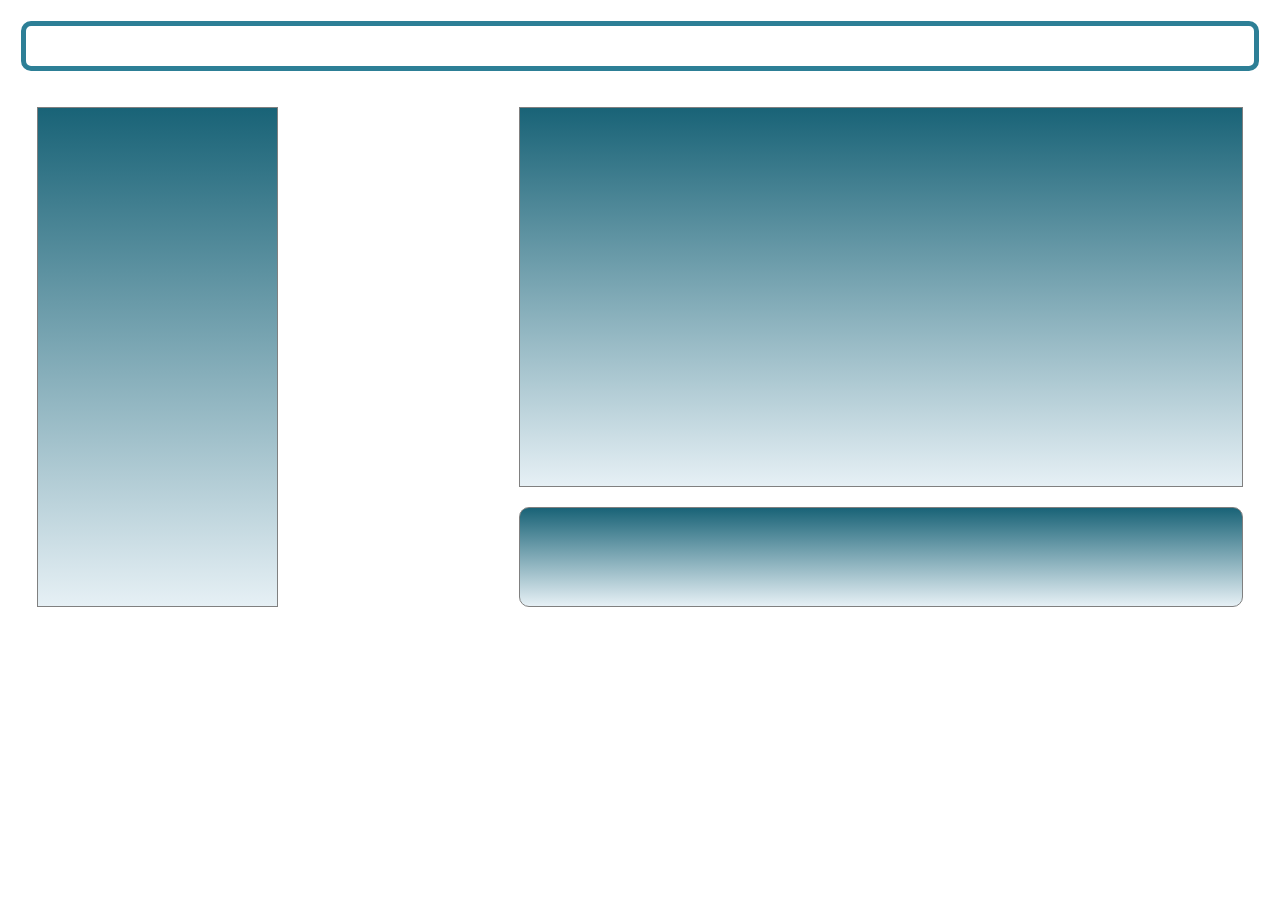
<file: index.html>
<!DOCTYPE html>
<html>
<head>
	<title>Homework_14</title>
	<link rel='stylesheet' href='./src/styles.css'>
  <link href="https://fonts.googleapis.com/css?family=Acme&display=swap" rel="stylesheet">
  <script src='./src/getUsers.js'></script>
  <!-- <script src='./src/getDescription.js'></script> -->
</head>
<body>
  <header class="main">
    <div class="main_item">
    	<a href="./login.html" >Log in</a>
      	<a href="./register.html" >Register</a>
    </div>
  </header>
  <nav class="container">
    <aside class="container_item-left" id='content'></aside>
    <section class="container_item-right">
      <div class="right_item-main" id="description"></div>
      <footer></footer>
    </section>
  </nav>
  
</body>
</html>
</file>
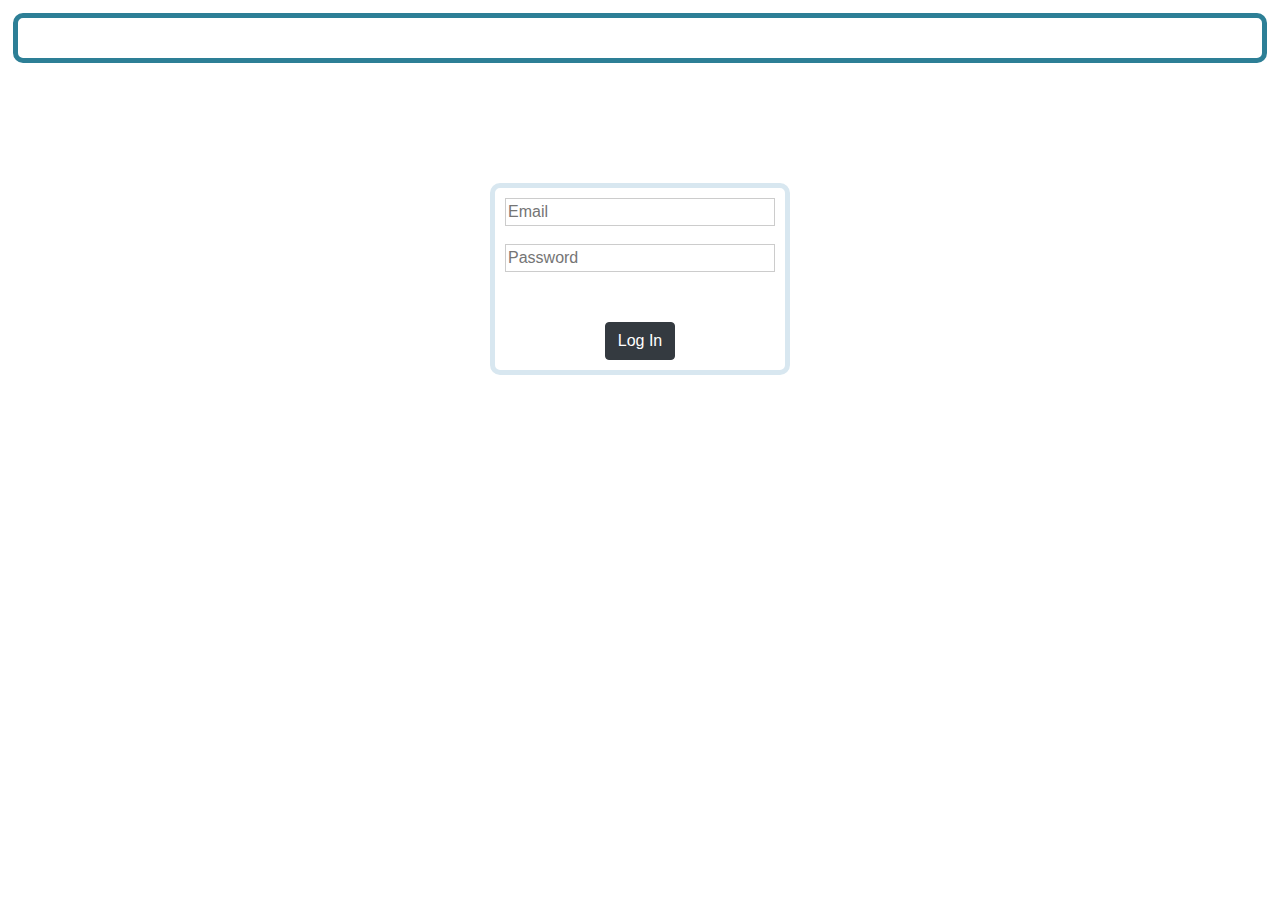
<file: login.html>
<!DOCTYPE html>
<html>
<head>
	<title>Homework_1</title>
	<link rel='stylesheet' href='./src/styles.css'>
  <link href="https://fonts.googleapis.com/css?family=Acme&display=swap" rel="stylesheet">
  <link rel="stylesheet" href="https://stackpath.bootstrapcdn.com/bootstrap/4.3.1/css/bootstrap.min.css" integrity="sha384-ggOyR0iXCbMQv3Xipma34MD+dH/1fQ784/j6cY/iJTQUOhcWr7x9JvoRxT2MZw1T" crossorigin="anonymous">

</head>
<body>
  <header class="main">
    <div class="main_item">
  	   <a href="./index.html" >Home</a>
       <a href="./register.html" >Register</a>
    </div>
  </header>
  <nav class="container_log">
    <form class="login" onclick="event.preventDefault()">
    	<input type="email" placeholder="Email" class='reg' id='email' />
      <input type="password" placeholder="Password" class='reg' id='password' />
     	<button class="btn btn-dark"  onclick="login()"> Log In </button>
    </form>
  </nav>
  <script src='./src/login.js'></script>
</body>
</html>
</file>
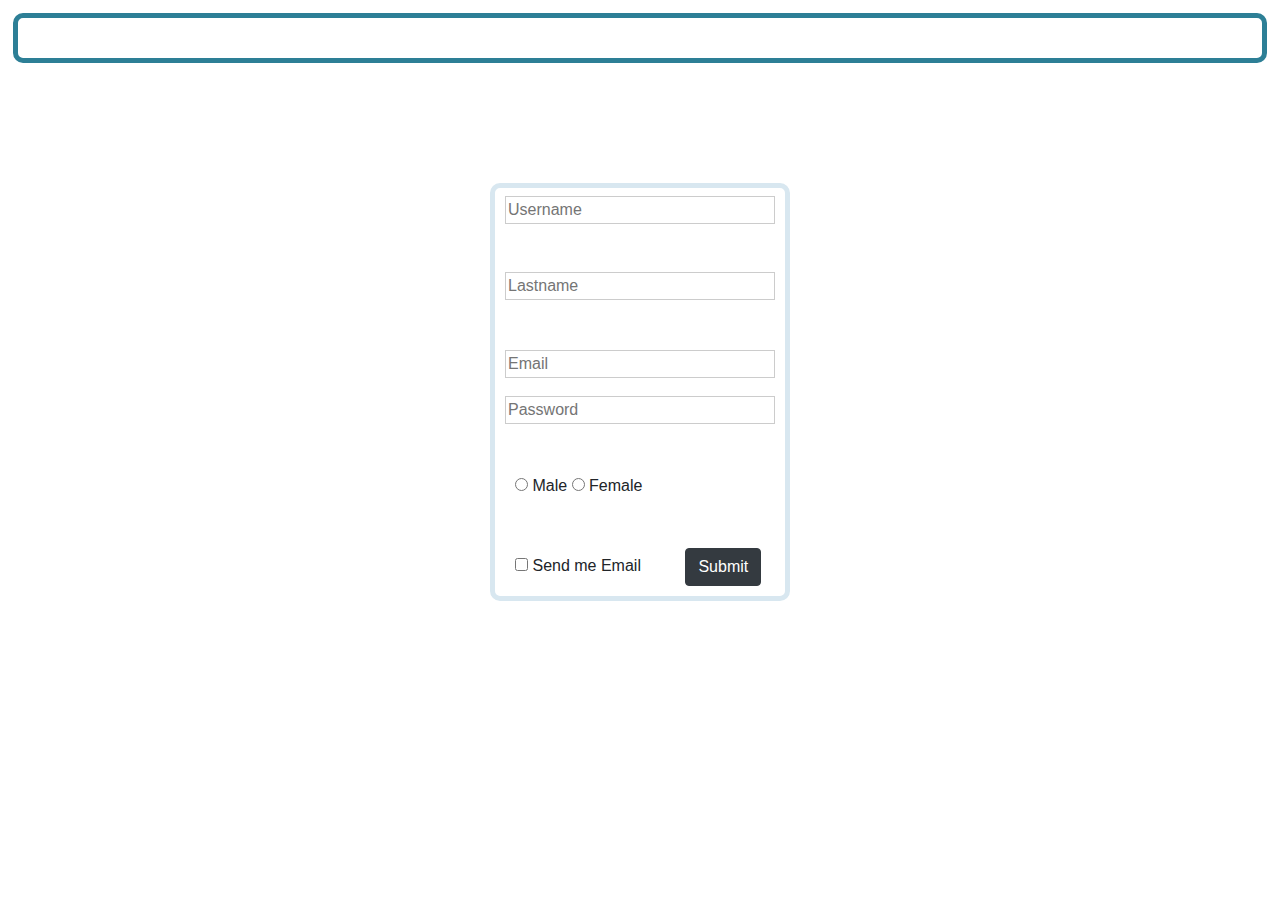
<file: register.html>
<!DOCTYPE html>
<html>
<head>
	<title>Homework_2</title>
	<link rel='stylesheet' href='./src/styles.css'>
	<link href="https://fonts.googleapis.com/css?family=Acme&display=swap" rel="stylesheet">
	<link rel="stylesheet" href="https://stackpath.bootstrapcdn.com/bootstrap/4.3.1/css/bootstrap.min.css" integrity="sha384-ggOyR0iXCbMQv3Xipma34MD+dH/1fQ784/j6cY/iJTQUOhcWr7x9JvoRxT2MZw1T" crossorigin="anonymous">

</head>
<body>
  <header class="main">
    <div class="main_item">
      	<a href="./index.html">Home</a>
      	<a href="./login.html">Log in</a>
    </div>
  </header>
  	<div class="container_register">
      <form class="register" onsubmit="event.preventDefault()">
        	<input type="text" placeholder="Username" class='reg' id='name' />
        	<input type="text" placeholder="Lastname" class='reg' id='lastname' />
        	<input type="email" placeholder="Email" class='reg' id='email' />
        	<input type="password" placeholder="Password" class='reg' id='password' />
        	<div class="wrapper">
      	  		<input type="radio" name="contact"  /> <p class="input_after">Male</p>
      	  		<input type="radio" name="contact" /> <p class="input_after">Female</p>
          	</div>
        	<div class="wrapper submit">
      	  		<input type="checkbox" /> <p class="input_after email">Send me Email</p>
      	    	<button class="btn btn-dark" id='submit' onclick="register()">Submit</button>
      	  	</div>
      </form>
	</div>
	<script src='./src/register.js'></script>
</body>
</html>
</file>
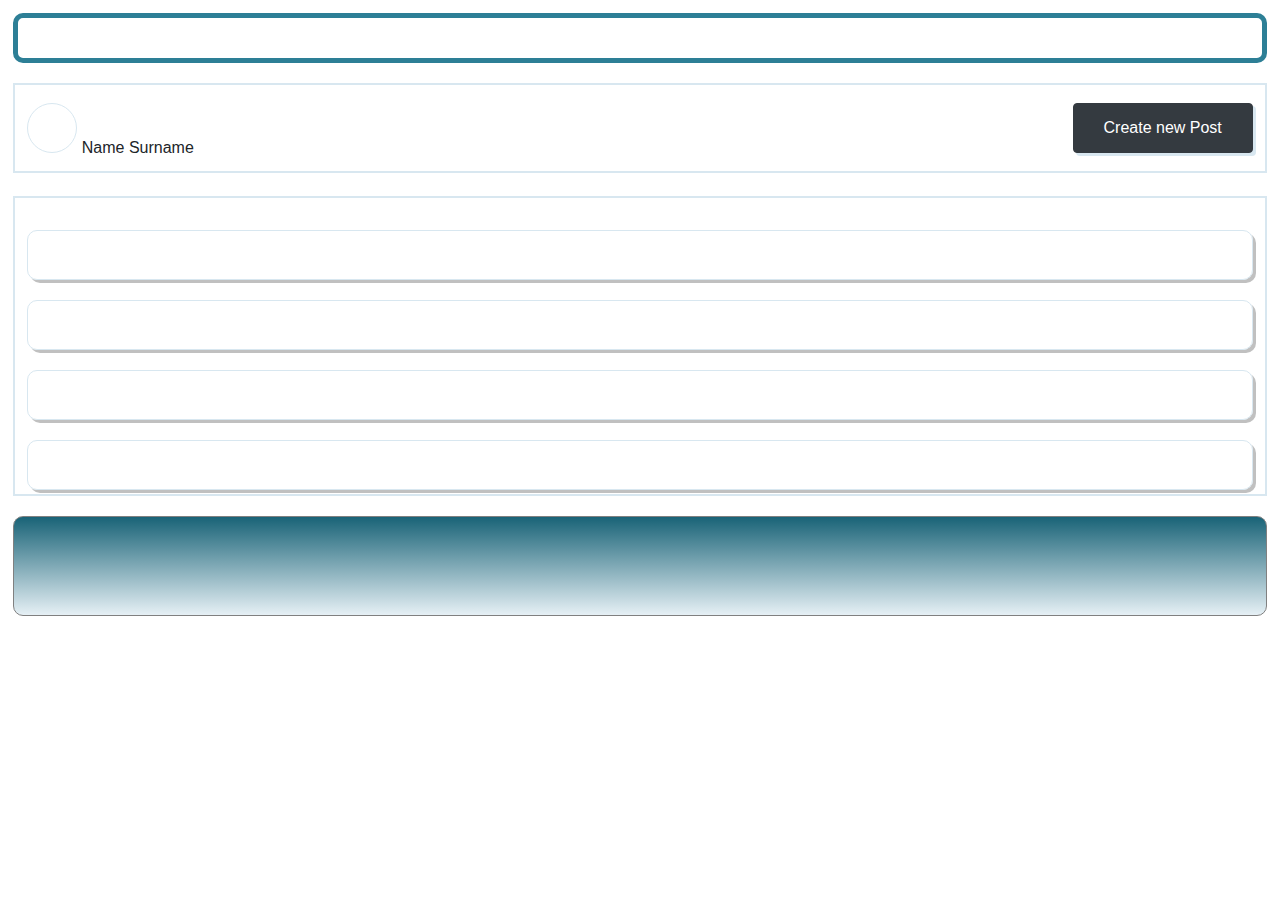
<file: workspace.html>
<!DOCTYPE html>
<html lang="en">
<head>
    <meta charset="UTF-8">
    <meta name="viewport" content="width=device-width, initial-scale=1.0">
    <meta http-equiv="X-UA-Compatible" content="ie=edge">
    <title>Workspace</title>
    <link rel='stylesheet' href='./src/styles.css'>
    <link rel="stylesheet" href="https://stackpath.bootstrapcdn.com/bootstrap/4.3.1/css/bootstrap.min.css" integrity="sha384-ggOyR0iXCbMQv3Xipma34MD+dH/1fQ784/j6cY/iJTQUOhcWr7x9JvoRxT2MZw1T" crossorigin="anonymous">

</head>
<body>
    <header class="main">
        <div class="main_item">
            <a href="./index.html">Home</a>
        </div>
    </header>
    <main>
        <section class="header_2">
            <nav class="left_section">
                <div class="image"></div>
                <label class="after_image">Name Surname</label>
            </nav>
            <nav class="right_section">
                <button class="new_post btn btn-dark" onclick="document.getElementById('id01').style.display='block'">Create new Post</button>
            </nav>
        </section>
        <section class="item_list">
            <div class="item"></div>
            <div class="item"></div>
            <div class="item"></div>
            <div class="item"></div>
            <div class="item"></div>
        </section>
    </main>
    <footer></footer>


<div id="id01" class="modal">
  
  <form class="modal-cont animate">
    <div class="imgcontainer">
      <span onclick="document.getElementById('id01').style.display='none',document.location.reload()" class="close" title="Close Modal">&times;</span>
    </div>

    <div class="container">
      <label><b>Name</b></label>
      <input type="text" placeholder="Enter Name" class="name" required>

      <label><b>Avatar</b></label>
      <input type="text" placeholder="Enter image url" class="photo" required>
        
      <button type="submit" class='post btn btn-info'>Send</button>
    </div>
  </form>
</div>
<script>
    // Get the modal
    var modal = document.getElementById('id01');
    
    // When the user clicks anywhere outside of the modal, close it
    window.onclick = function(event) {
        if (event.target == modal) {
            modal.style.display = "none";
        }
    }
    </script>
    <script src="./src/createUser.js"></script>
</body>
</html>
</file>
<file: src/styles.css>
/*homework5.html*/
*{
	box-sizing: border-box;
}
body{
	font-family: 'Acme', sans-serif;
	color:white;
	/*	https://media.istockphoto.com/vectors/blue-abstract-background-vector-id908509008?k=6&m=908509008&s=612x612&w=0&h=GUvT-YPL3ZSdE2mofl5vViRen1OnYMasGYHEE8vB9bY=*/	
	background: url('https://images.wallpaperscraft.ru/image/goluboy_fon_volny_abstrakciya_77125_800x1280.jpg');
	background-size: cover;
	padding: 1%;	
}
button{
	background-color: rgb(179, 186, 209);
}
header{
	width:100%;
	height: 50px;
	border:1px solid gray;
	margin-bottom: 20px;
	padding: 10px;
	display: flex;
	justify-content: flex-end;
	align-items: center; 
	border:5px solid rgb(45, 127, 150);
	border-radius: 10px
}
.row_header{
	width:100%;
	display: flex;
	flex-wrap: wrap;
	justify-content: space-between;
	border-block-end: 1px solid gray
}
.list{
	width:100%;
	display: flex;
	align-items: center;
	margin-bottom: 15px
}
.avatar{
	width:50px;
	height: 50px;
	border-radius: 100%;
	margin-right: 10px
}

header a{
	color:white;
	margin-left: 10px
}
.container{
	display: flex;
    justify-content: space-between;
    flex-wrap: wrap;
	height: 570px;
	padding: 1%;
	width:100%;
	
}
.container_item-left{
	height: 500px;
	flex-basis:20%;
	border:1px solid gray;
	display:flex;
	flex-wrap: wrap;
	overflow: scroll;
	padding: 1%;
	min-width: 160px;
	background:linear-gradient(rgb(25, 99, 119),rgb(230, 240, 245)) ;
	color:rgb(30, 30, 66)
}
.container_item-right{
	height: 500px;
	flex-basis: 60%;

}
.bold_font{
	color:black;
	font-weight: bold
}
.right_item{
	border:1px solid gray;
	width:100%;
	height: 120px;
	margin-bottom: 20px;
	box-shadow: 2px 2px silver;
	border:2px solid rgb(216, 231, 240);
	border-radius: 10px;
	color:rgb(30, 30, 66)
}
.right_item div{
	padding: 1%
}
.last{
	flex-basis: 20%;
}
.right_item-main{
	border:1px solid gray;
	height:380px;
	overflow: scroll;
	padding: 1%;
	background:linear-gradient(rgb(25, 99, 119),rgb(230, 240, 245)) ;
	color:rgb(30, 30, 66)
}
footer{
	width:100%;
	height:100px;
	border:1px solid gray;
	margin-top: 20px;
	border-radius: 10px;
	background:linear-gradient(rgb(25, 99, 119),rgb(230, 240, 245));
	color:rgb(30, 30, 66)
}

/*login.html*/    /*register.html*/

.container_log,.container_register{
	display:flex;
	justify-content: center;
}
.login,.register{
	width:300px;
	border:5px solid rgb(216, 231, 240);
	border-radius: 10px;
	padding: 10px;
	margin-top: 100px;
	text-align: center
}

.reg{
  width:100%;
  margin-bottom: 20px;
  display: inline-block;
  border: 1px solid #ccc;
  box-sizing: border-box;
}

select{
	width: 250px
}
.wrapper{
	margin: 0 auto;
	text-align: left;
	width: 250px;
	
}
.submit{
	margin-top: 50px
}
.input_after{
	display: inline;
}
.email{
	margin-right: 40px
}


/*workspace.html*/

.main{
	width:100%;
	border:5px solid rgb(45, 127, 150);
	border-radius: 10px;
	padding: 1%;
	display:flex;
	justify-content: flex-end;
}
.header_2{
	border:2px solid rgb(216, 231, 240);
	height:90px;
	width: 100% ;
	padding: 1%;
	display: flex;
	justify-content: space-between;
	align-items: center
}
.item_list{
	border:2px solid rgb(216, 231, 240);
	height:300px;
	width: 100% ;
	margin-top: 23px;
	padding: 1%;
	overflow: scroll;
}
.item{
	border:1px solid rgb(216, 231, 240);
	border-radius: 10px;
	box-shadow: 3px 3px silver;
	height:50px;
	width: 100% ;
	margin-top: 20px;
}
.left_section,.right_section{
	width: 180px;
	height: 50px;
}
.after_image{
	display: inline-block;
}
.image{
	width:50px;
	height: 50px;
	border-radius: 100%;
	border:1px solid rgb(216, 231, 240);
	display: inline-block
}
.new_post{
	width:180px;
	box-shadow: 3px 3px  rgb(216, 231, 240);
	height:50px;
	cursor:pointer
}


			/*Modal*/

/* Full-width input fields */
input[type=text], input[type=password] {
  width: 100%;
  /* padding: 12px 20px; */
  margin-bottom: 50px;
  margin-top:-70px;
  display: inline-block;
  border: 1px solid #ccc;
  box-sizing: border-box;
}

/* Set a style for all buttons */
.post {
  background-color: rgb(179, 186, 209);
  color: white;
  padding: 14px 20px;
  margin: 8px 0;
  border: none;
  cursor: pointer;
  width: 100%;
}
button:hover {
  opacity: 0.8;
}

/* Extra styles for the cancel button */
.cancelbtn {
  width: auto;
  padding: 10px 18px;
  background-color: #f44336;
}

/* Center the image and position the close button */
.imgcontainer {
  text-align: center;
  margin: 4px 0 2px 0;
  position: relative;
}

.container {
  padding: 16px;
}

span.psw {
  float: right;
  padding-top: 16px;
}

/* The Modal (background) */
.modal {
  display: none; /* Hidden by default */
  position: fixed; /* Stay in place */
  z-index: 1; /* Sit on top */
  left: 0;
  top: 0;
  width: 100%; /* Full width */
  height: 100%; /* Full height */
  overflow: auto; /* Enable scroll if needed */
  background-color: rgb(0,0,0); /* Fallback color */
  background-color: rgba(0,0,0,0.4); /* Black w/ opacity */
  padding-top: 0;
}

/* Modal Content/Box */
.modal-cont {
  background-color: white;
  margin: 5% auto 15% auto; /* 5% from the top, 15% from the bottom and centered */
  border: 1px solid #888;
  width: 30%; /* Could be more or less, depending on screen size */;
}

/* The Close Button (x) */
.close {
  position: absolute;
  right: 25px;
  top: 0;
  color: #000;
  font-size: 35px;
  font-weight: bold;
}

.close:hover,
.close:focus {
  color: red;
  cursor: pointer;
}
label>b{
	color:black
}
/* Add Zoom Animation */
.animate {
  -webkit-animation: animatezoom 0.6s;
  animation: animatezoom 0.6s
}

@-webkit-keyframes animatezoom {
  from {-webkit-transform: scale(0)} 
  to {-webkit-transform: scale(1)}
}
  
@keyframes animatezoom {
  from {transform: scale(0)} 
  to {transform: scale(1)}
}

/* Change styles for span and cancel button on extra small screens */
@media screen and (max-width: 300px) {
  span.psw {
     display: block;
     float: none;
  }
  .cancelbtn {
     width: 100%;
  }
}

.red{
	border:2px solid red
}
</file>
